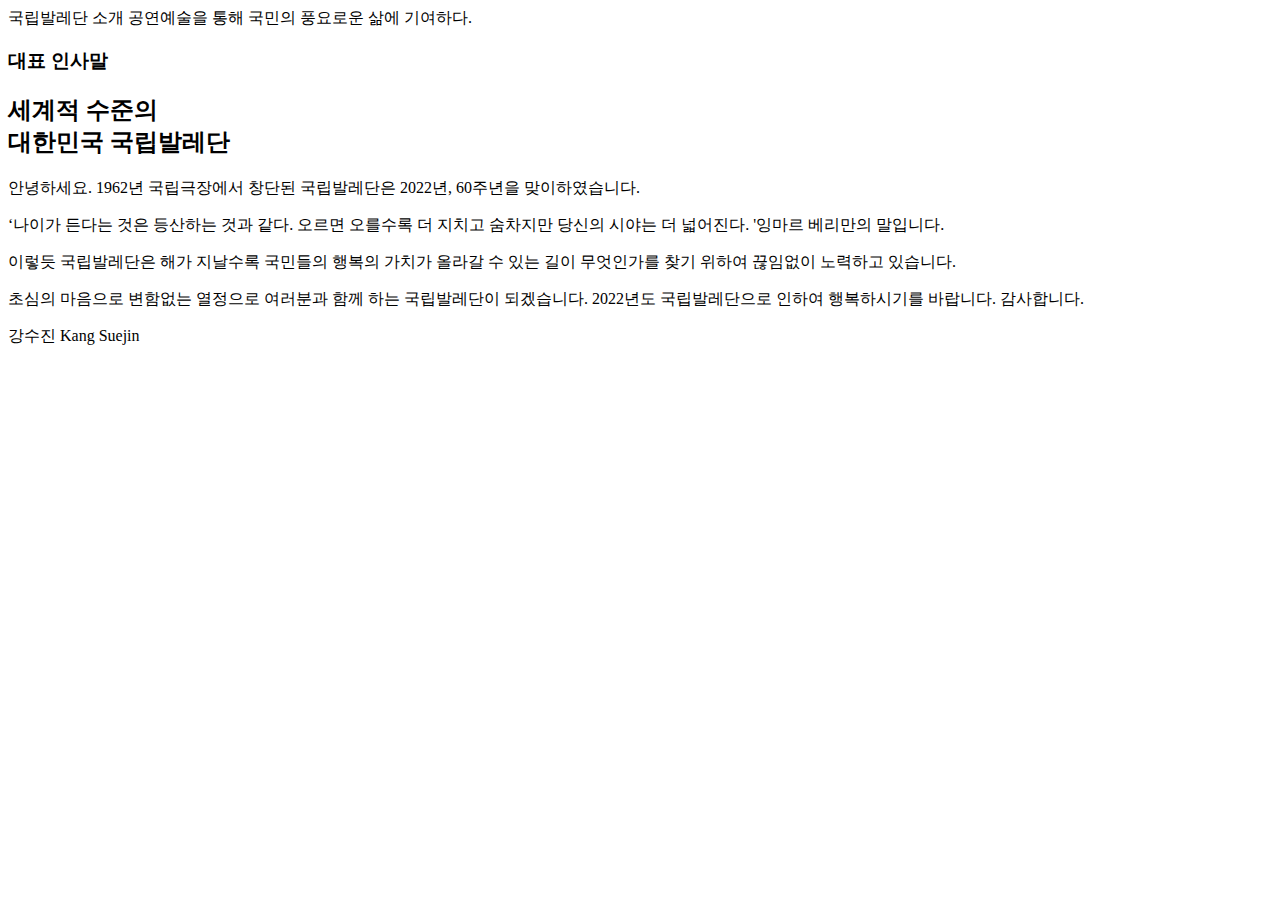
<file: sub1.html>
<!DOCTYPE html>
<html lang="ko">

<head>
    <meta charset="UTF-8">
    <meta name="viewport" content="width=device-width, initial-scale=1.0">
    <title>국립발레단 소개</title>
</head>

<body>
    <div class="wrap">
        <main id="main">
            <section class="main-section sec-visual">
                <div class="inner">
                    <div class="txt-wrap">
                        <span class="main-tit">
                            국립발레단 소개
                        </span>
                        <span class="sub-tit">
                            공연예술을 통해 국민의 풍요로운 삶에 기여하다.
                        </span>
                    </div>
                </div>
            </section>
            <section class="main-section sec-about">
                <div class="inner">
                    <div class="txt-wrap">
                        <h3 class="sub-tit">
                            대표 인사말
                        </h3>
                        <h2 class="main-tit">
                            세계적 수준의
                            <br>
                            대한민국 국립발레단
                        </h2>
                        <p class="content-txt">안녕하세요. 1962년 국립극장에서 창단된 국립발레단은 2022년, 60주년을 맞이하였습니다.</p>
                        <p class="content-txt">‘나이가 든다는 것은 등산하는 것과 같다. 오르면 오를수록 더 지치고 숨차지만 당신의 시야는 더 넓어진다. '잉마르 베리만의 말입니다.</p>
                        <p class="content-txt">이렇듯 국립발레단은 해가 지날수록 국민들의 행복의 가치가 올라갈 수 있는 길이 무엇인가를 찾기 위하여 끊임없이 노력하고 있습니다.</p>
                        <p class="content-txt">초심의 마음으로 변함없는 열정으로 여러분과 함께 하는 국립발레단이 되겠습니다. 2022년도 국립발레단으로 인하여 행복하시기를 바랍니다. 감사합니다.</p>
                    </div>
                    <div class="profile-wrap">
                        <div class="name-wrap">
                            <span class="name-kr">강수진</span>
                            <span class="name-en">Kang Suejin</span>
                        </div>
                    </div>
                </div>
            </section>
            <section class="main-section sec-work"></section>
            <section class="main-section sec-velue"></section>
            <section class="main-section bg-txt"></section>
            <section class="main-section sec-ci"></section>
            <section class="main-section sec-map"></section>
        </main>
    </div>
</body>

</html>
</file>
